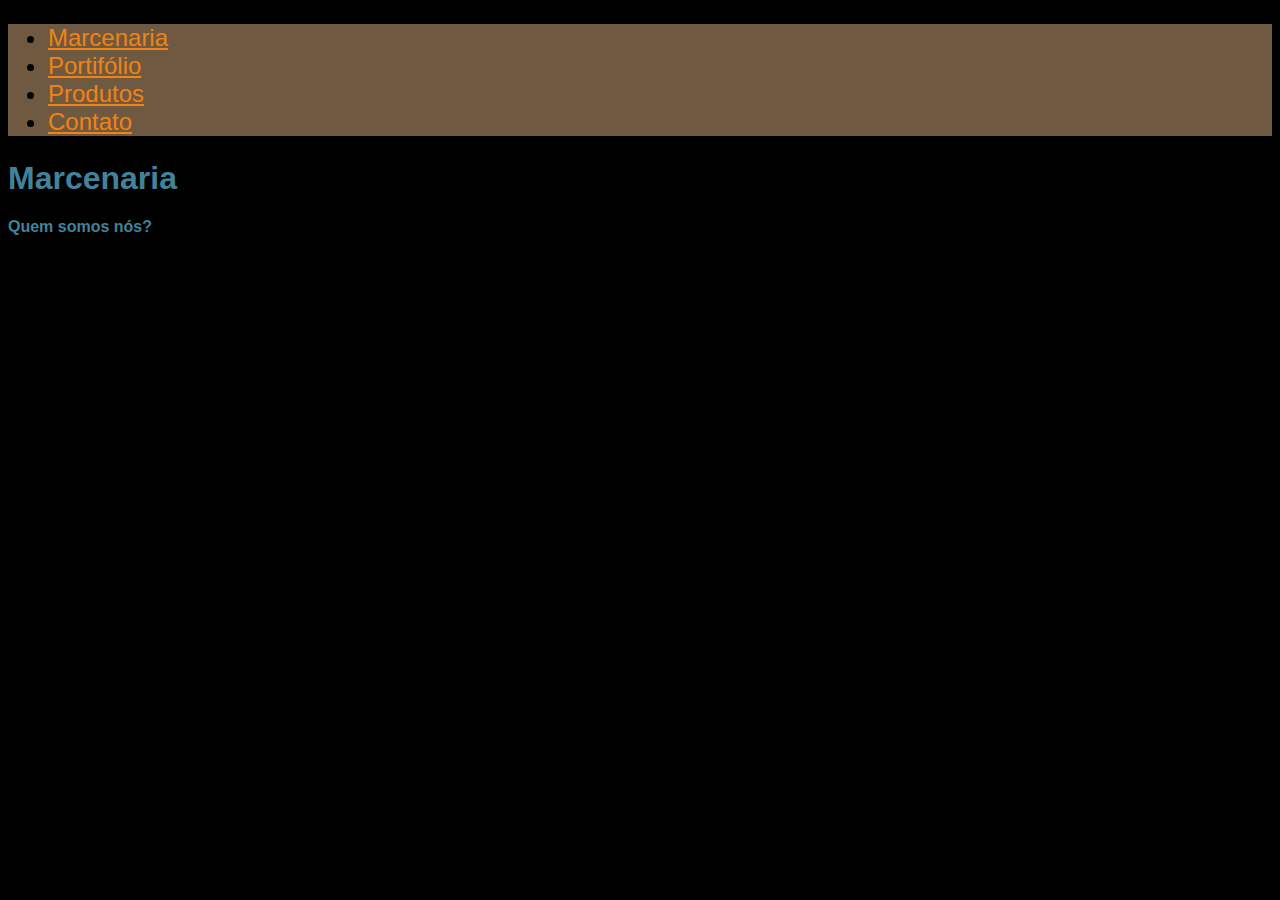
<file: index.html>
<!DOCTYPE html>
<html lang="pt-br">
<head>
    <meta charset="UTF-8">
    <meta http-equiv="X-UA-Compatible" content="IE=edge">
    <meta name="viewport" content="width=device-width, initial-scale=1.0">
    <link href="https://cdn.jsdelivr.net/npm/bootstrap@5.3.2/dist/css/bootstrap.min.css" rel="stylesheet" integrity="sha384-T3c6CoIi6uLrA9TneNEoa7RxnatzjcDSCmG1MXxSR1GAsXEV/Dwwykc2MPK8M2HN" crossorigin="anonymous">
    <link rel="stylesheet" href="style.css">
    <title>Marcenaria</title>
</head>
<body>
    <header class="header">
        <div class="container_header">
          <ul class="nav nav-tabs">
            <li class="nav-item">
              <a class="nav-link active" aria-current="page" href="index.html">Marcenaria</a>
            </li>
            <li class="nav-item">
              <a class="nav-link" href="portifolio.html">Portifólio</a>
            </li>
            <li class="nav-item">
              <a class="nav-link" href="produtos.html">Produtos</a>
            </li>
            <li class="nav-item">
                <a class="nav-link" href="contato.html">Contato</a>
              </li>
          </ul>
        </div>
      </header>

      <h1>Marcenaria</h1>
      <h2>Quem somos nós?</h2>





    <script src="https://cdn.jsdelivr.net/npm/bootstrap@5.3.2/dist/js/bootstrap.bundle.min.js" integrity="sha384-C6RzsynM9kWDrMNeT87bh95OGNyZPhcTNXj1NW7RuBCsyN/o0jlpcV8Qyq46cDfL" crossorigin="anonymous"></script>
</body>
</html>
</file>
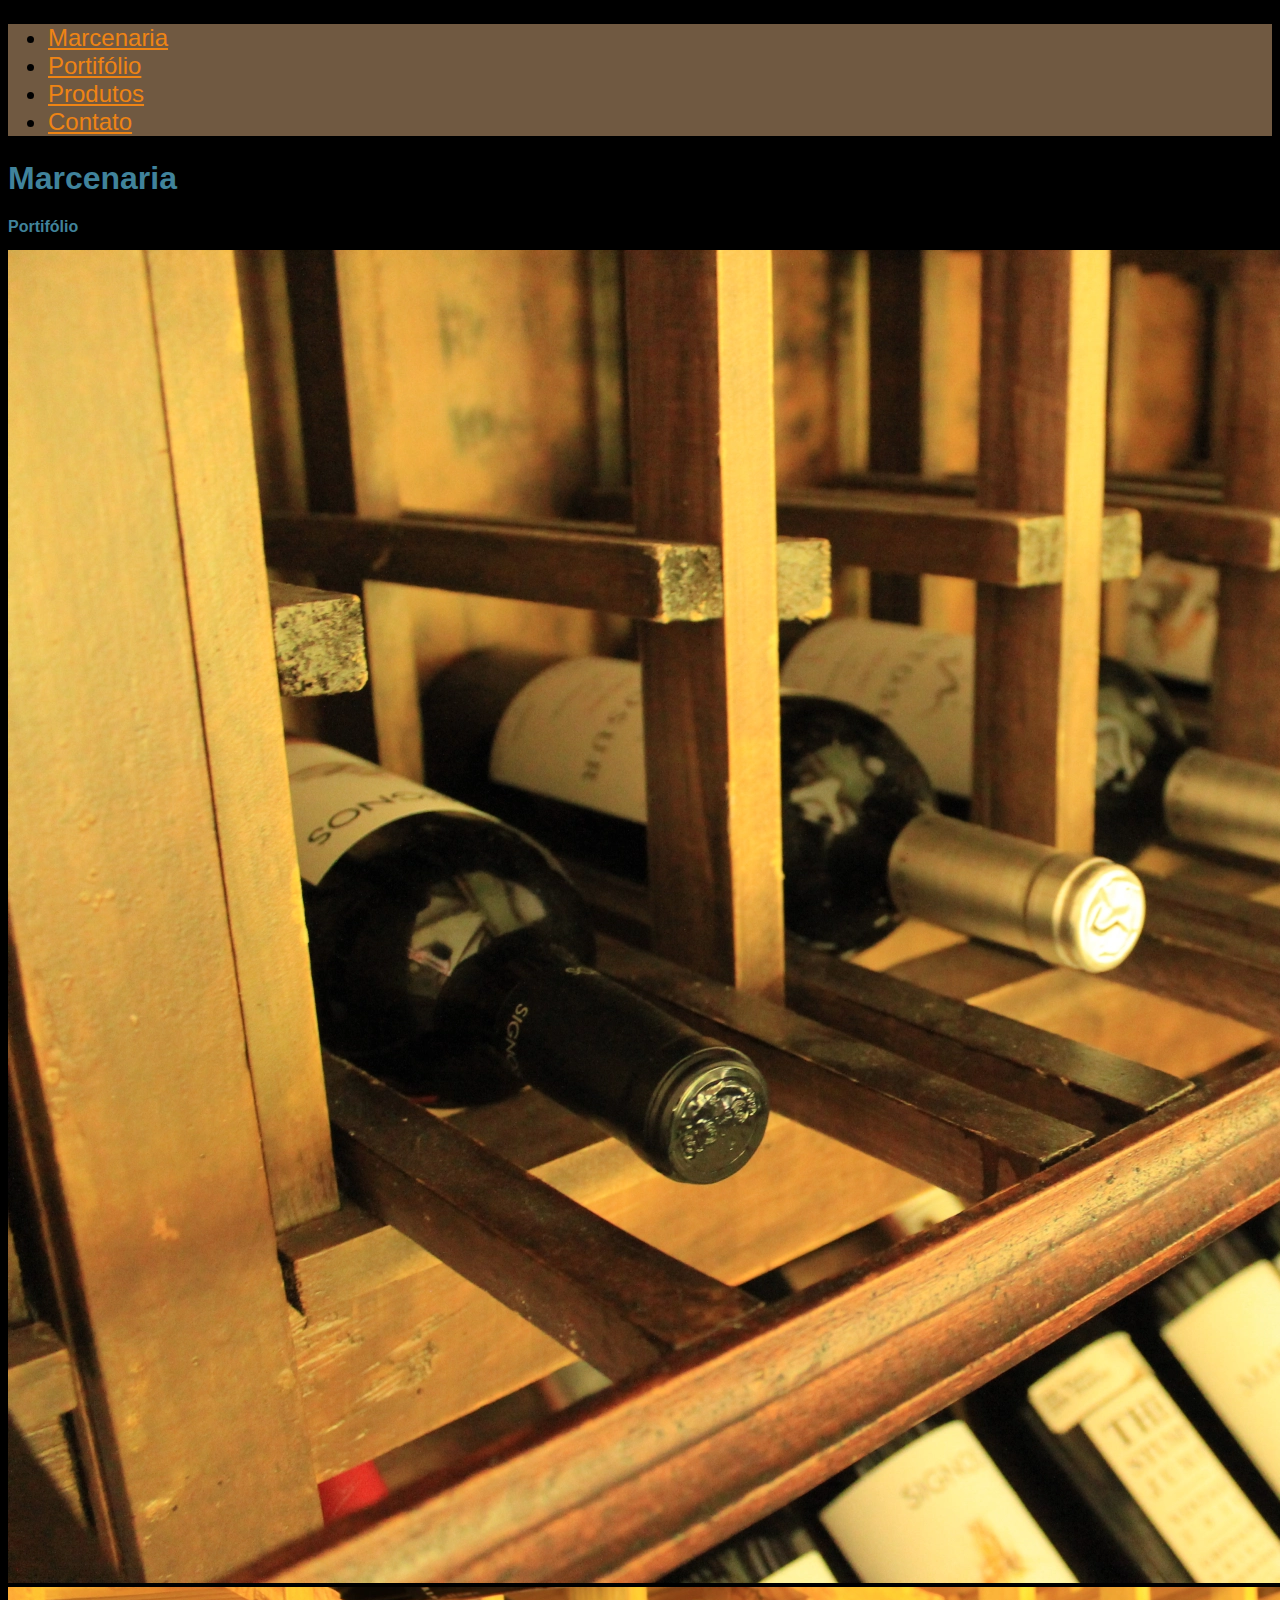
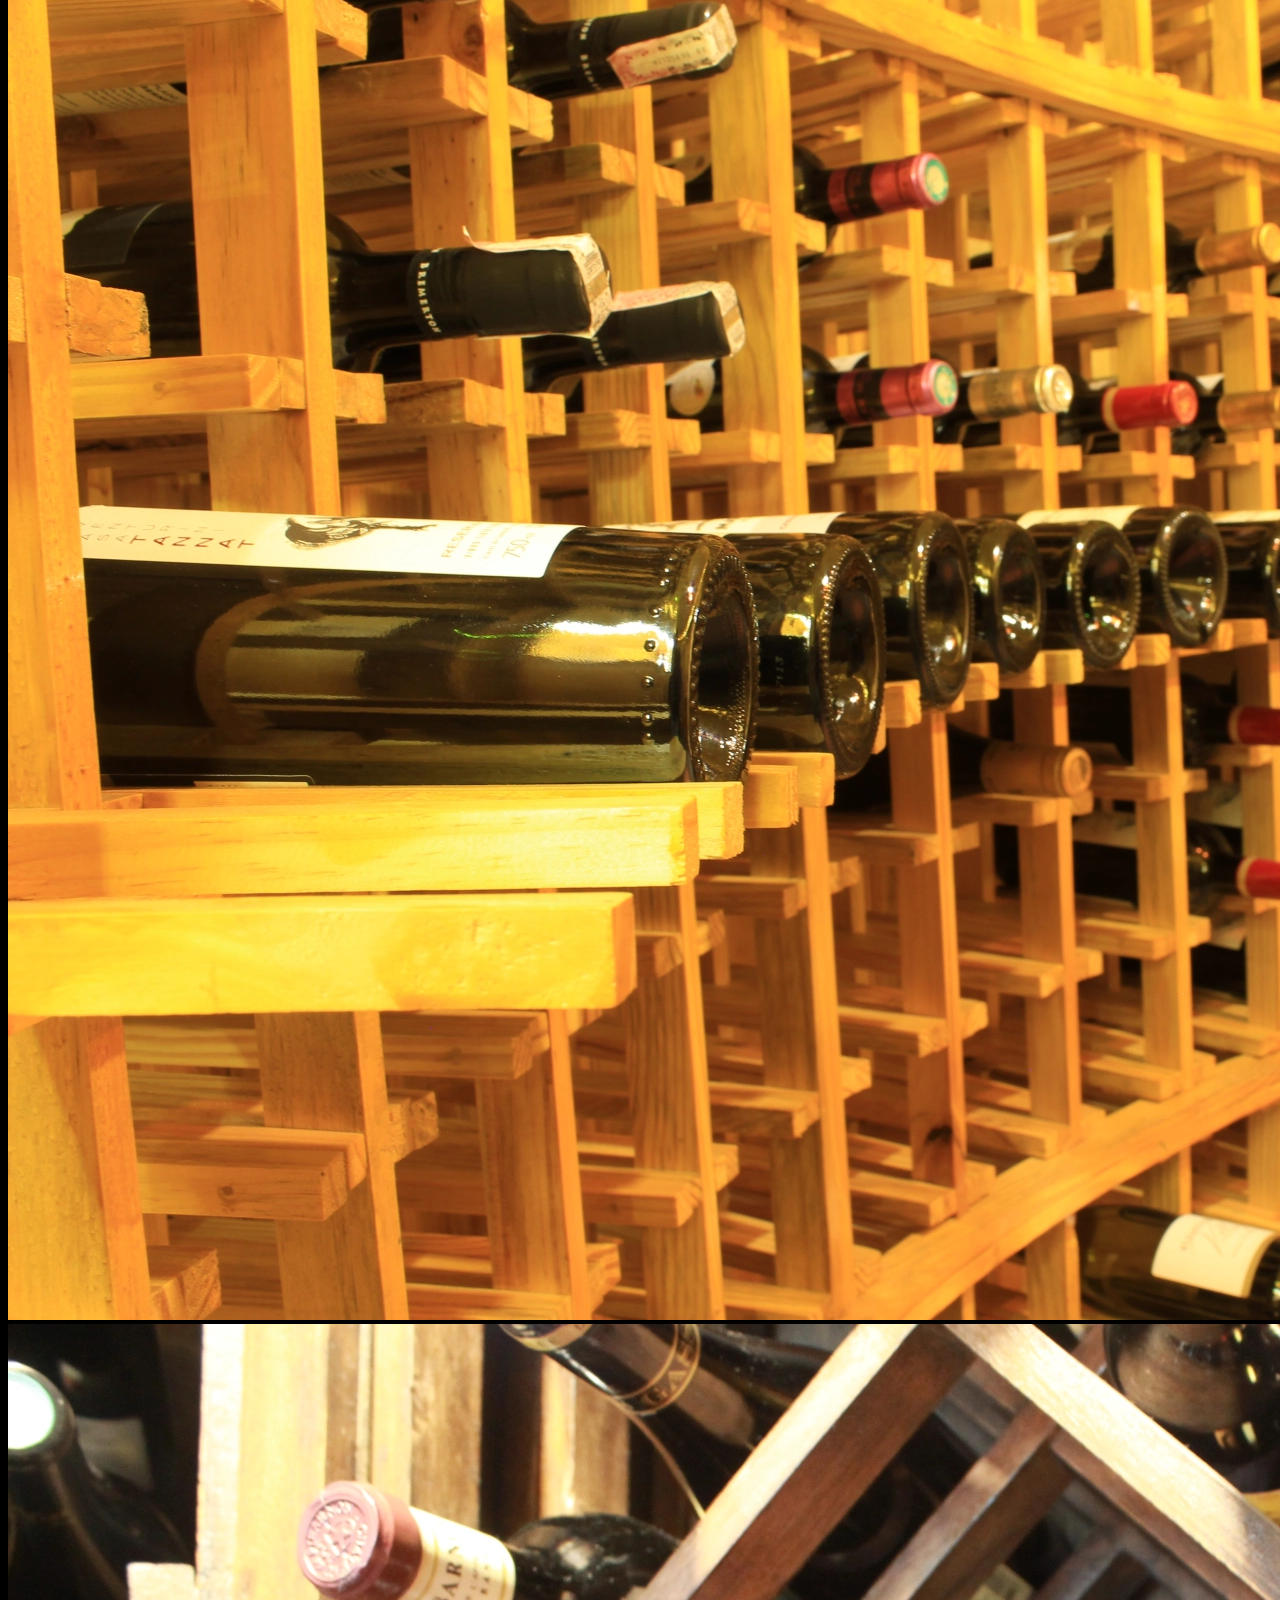
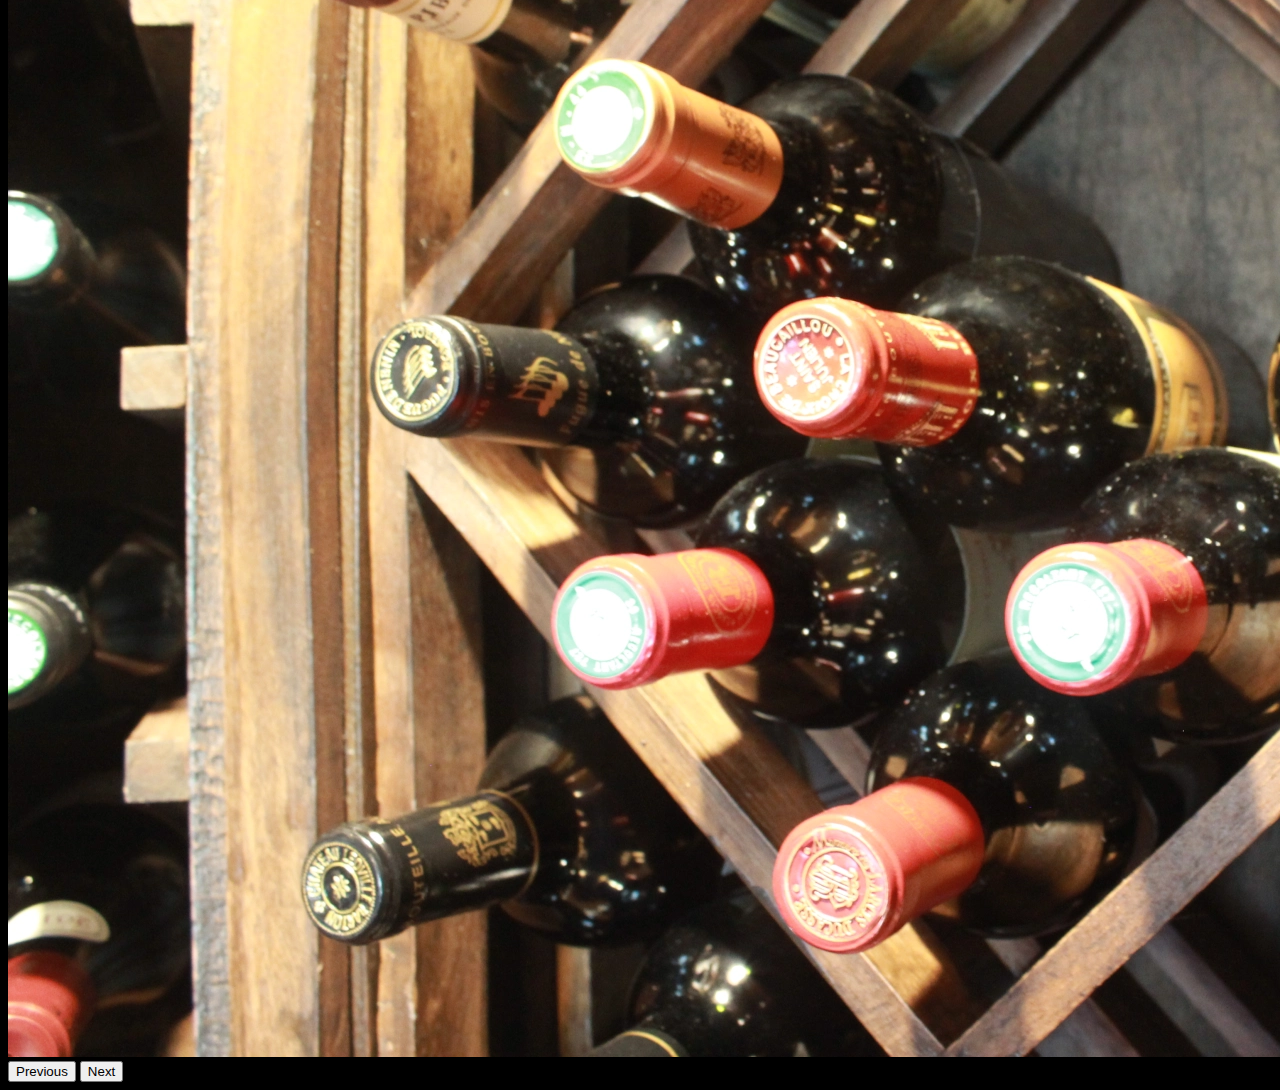
<file: portifolio.html>
<!DOCTYPE html>
<html lang="pt-br">
<head>
    <meta charset="UTF-8">
    <meta http-equiv="X-UA-Compatible" content="IE=edge">
    <meta name="viewport" content="width=device-width, initial-scale=1.0">
    <link href="https://cdn.jsdelivr.net/npm/bootstrap@5.3.2/dist/css/bootstrap.min.css" rel="stylesheet" integrity="sha384-T3c6CoIi6uLrA9TneNEoa7RxnatzjcDSCmG1MXxSR1GAsXEV/Dwwykc2MPK8M2HN" crossorigin="anonymous">
    <link rel="stylesheet" href="style.css">
    <title>Marcenaria</title>
</head>
<body>
    <header class="header">
        <div class="container_header">
          <ul class="nav nav-tabs">
            <li class="nav-item">
              <a class="nav-link" href="index.html">Marcenaria</a>
            </li>
            <li class="nav-item">
              <a class="nav-link active" aria-current="page" href="portifolio.html">Portifólio</a>
            </li>
            <li class="nav-item">
              <a class="nav-link" href="produtos.html">Produtos</a>
            </li>
            <li class="nav-item">
                <a class="nav-link" href="contato.html">Contato</a>
              </li>
          </ul>
        </div>
      </header>

      <h1>Marcenaria</h1>
      <h2>Portifólio</h2>

      <div id="carouselExample" class="carousel slide">
        <div class="carousel-inner">
          <div class="carousel-item active">
            <img src="image/img_7405.webp" class="d-block w-100" alt="foto de uma adega com garrafas de vinho">
          </div>
          <div class="carousel-item">
            <img src="image/img_7461.webp" class="d-block w-100" alt="foto de uma adega com garrafas de vinho">
          </div>
          <div class="carousel-item">
            <img src="image/img_8358.webp" class="d-block w-100" alt="foto de uma adega com garrafas de vinho">
          </div>
        </div>
        <button class="carousel-control-prev" type="button" data-bs-target="#carouselExample" data-bs-slide="prev">
          <span class="carousel-control-prev-icon" aria-hidden="true"></span>
          <span class="visually-hidden">Previous</span>
        </button>
        <button class="carousel-control-next" type="button" data-bs-target="#carouselExample" data-bs-slide="next">
          <span class="carousel-control-next-icon" aria-hidden="true"></span>
          <span class="visually-hidden">Next</span>
        </button>
      </div>



    <script src="https://cdn.jsdelivr.net/npm/bootstrap@5.3.2/dist/js/bootstrap.bundle.min.js" integrity="sha384-C6RzsynM9kWDrMNeT87bh95OGNyZPhcTNXj1NW7RuBCsyN/o0jlpcV8Qyq46cDfL" crossorigin="anonymous"></script>
</body>
</html>
</file>
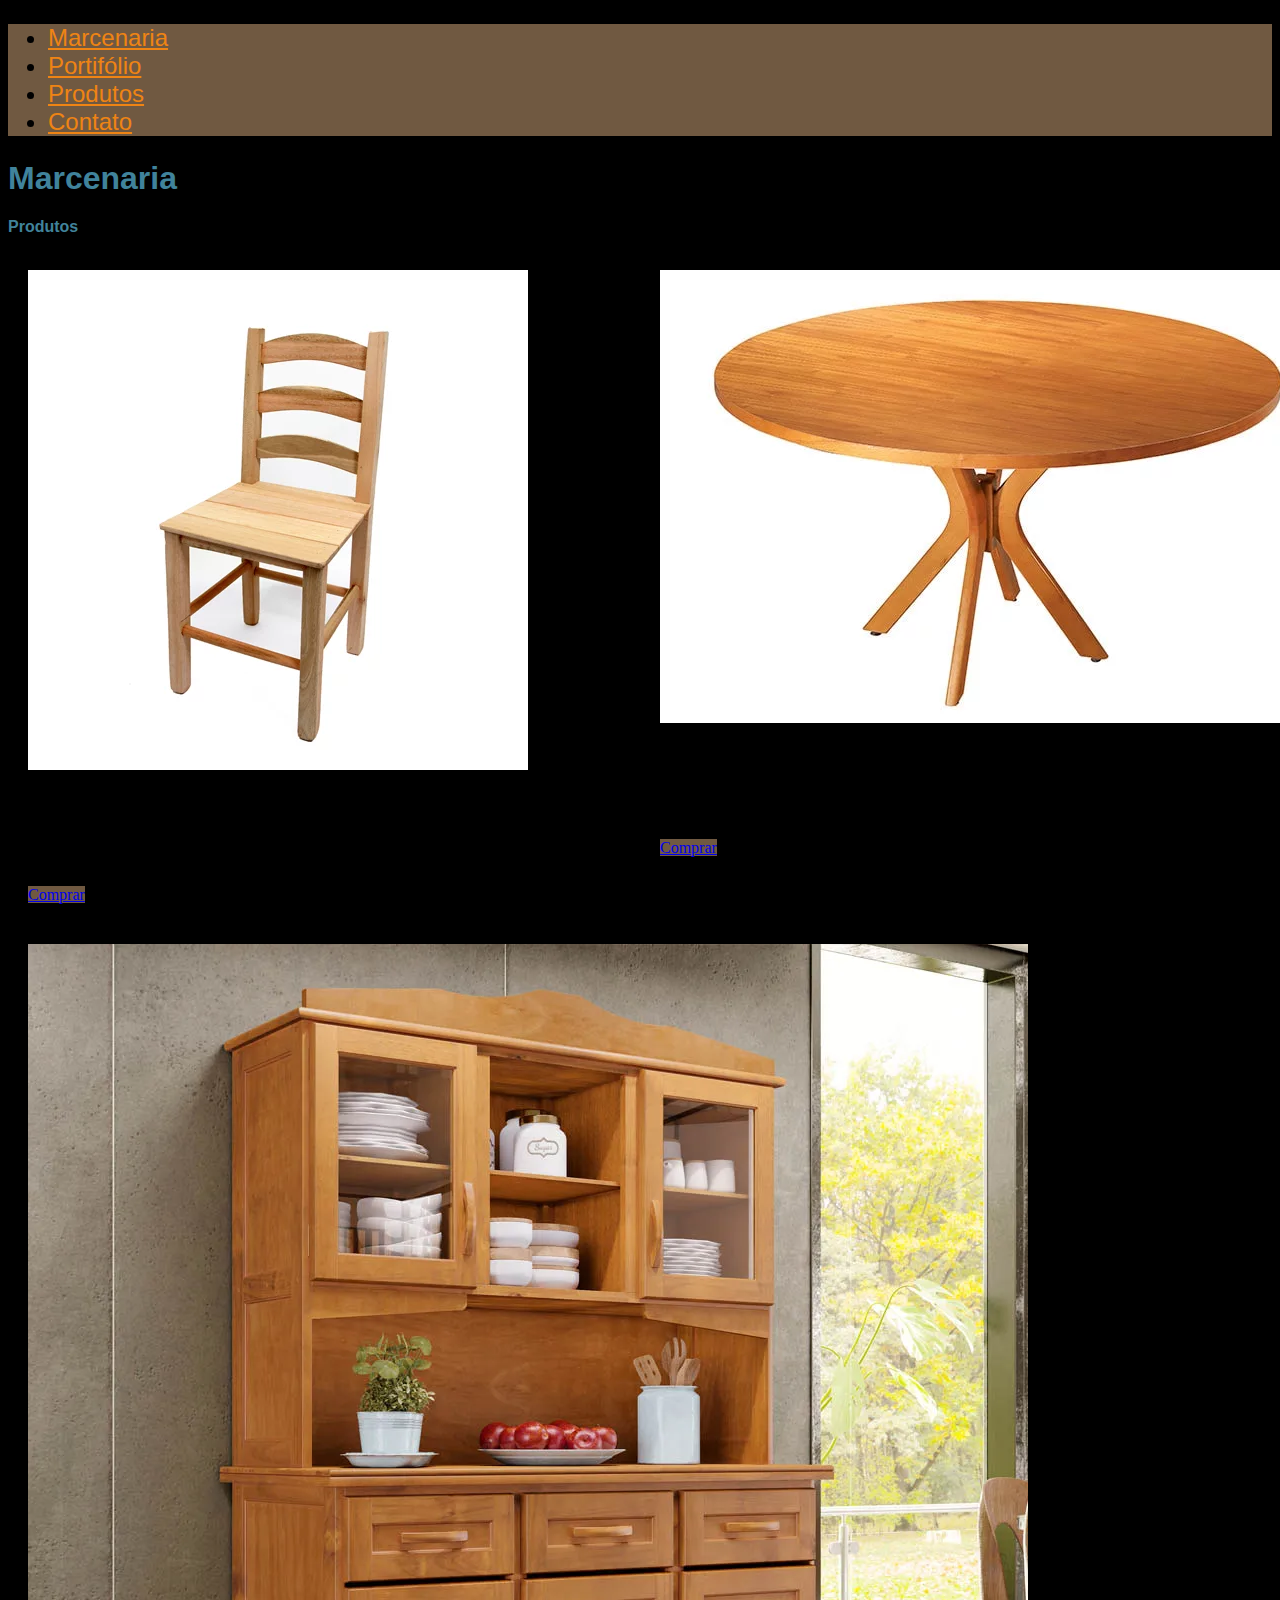
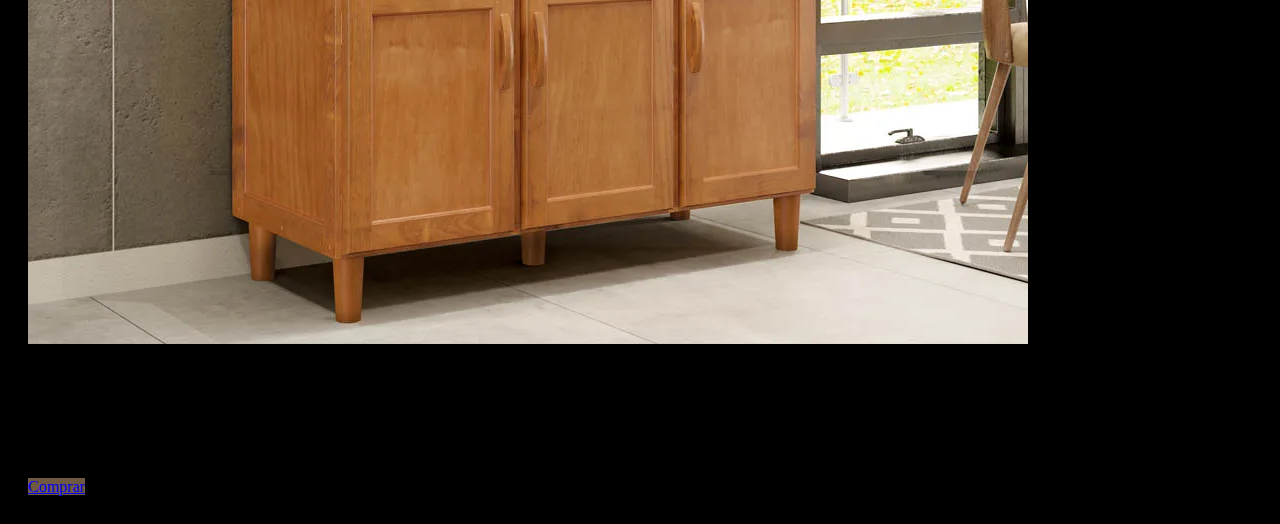
<file: produtos.html>
<!DOCTYPE html>
<html lang="pt-br">
<head>
    <meta charset="UTF-8">
    <meta http-equiv="X-UA-Compatible" content="IE=edge">
    <meta name="viewport" content="width=device-width, initial-scale=1.0">
    <link href="https://cdn.jsdelivr.net/npm/bootstrap@5.3.2/dist/css/bootstrap.min.css" rel="stylesheet" integrity="sha384-T3c6CoIi6uLrA9TneNEoa7RxnatzjcDSCmG1MXxSR1GAsXEV/Dwwykc2MPK8M2HN" crossorigin="anonymous">
    <link rel="stylesheet" href="style.css">
    <title>Marcenaria</title>
</head>
<body>
    <header class="header">
        <div class="container_header">
          <ul class="nav nav-tabs">
            <li class="nav-item">
              <a class="nav-link" href="index.html">Marcenaria</a>
            </li>
            <li class="nav-item">
              <a class="nav-link" href="portifolio.html">Portifólio</a>
            </li>
            <li class="nav-item">
              <a class="nav-link active" class="nav-link active" aria-current="page" href="produtos.html">Produtos</a>
            </li>
            <li class="nav-item">
                <a class="nav-link" href="contato.html">Contato</a>
              </li>
          </ul>
        </div>
      </header>

      <h1>Marcenaria</h1>
      <h2>Produtos</h2>
        <div class="grid_produtos">
          <div class="card" style="width: 18rem;">
            <img src="image/cadeira.webp" class="card-img-top" alt="...">
            <div class="card-body">
              <h5 class="card-title">Cadeira</h5>
              <p class="card-text">Cadeira simples, com encosto para as costas e feita de madeira.</p>
              <a href="#" class="btn btn-primary">Comprar</a>
            </div>
          </div>
            <div class="card" style="width: 18rem;">
                <img src="image/mesa.webp" class="card-img-top" alt="...">
                <div class="card-body">
                  <h5 class="card-title">Mesa </h5>
                  <p class="card-text">Mesa redonda feita de madeira com espaço para ser utilizada com até quatro cadeiras.</p>
                  <a href="#" class="btn btn-primary">Comprar</a>
                </div>
              </div>
                <div class="card" style="width: 18rem;">
            <img src="image/armario_cozinha.webp" class="card-img-top" alt="...">
            <div class="card-body">
              <h5 class="card-title">Armário</h5>
              <p class="card-text">Armário de cozinha em madeira com três portas e três gavetas na prte de baixo  duas portas de vidor na parte de cima.</p>
              <a href="#" class="btn btn-primary">Comprar</a>
            </div>
          </div>
        </div>
      



    <script src="https://cdn.jsdelivr.net/npm/bootstrap@5.3.2/dist/js/bootstrap.bundle.min.js" integrity="sha384-C6RzsynM9kWDrMNeT87bh95OGNyZPhcTNXj1NW7RuBCsyN/o0jlpcV8Qyq46cDfL" crossorigin="anonymous"></script>
</body>
</html>
</file>
<file: style.css>
body{
    background-color: black;
}
.container_header{
    font-family: Verdana, Geneva, Tahoma, sans-serif;
    background-color: #705941;
    font-size:x-large;
    
}

.nav-link{
    color: #ef8414;
}

.nav-link:hover{
    color: #b0773a;
}
.nav-link:active{
    background-color: #705941;
}

h1{
    font-family: Verdana, Geneva, Tahoma, sans-serif;
    color: #40839b;
}

h2{
    font-family: Verdana, Geneva, Tahoma, sans-serif;
    color: #40839b;
    font-size: medium;
}

.text{
    font-family: Verdana, Geneva, Tahoma, sans-serif;
    color: #40839b;

}
.btn{
    background-color: #705941;
}
.btn:hover{
    background-color: #b0773a;
}

.grid_produtos{
    display: grid;
    grid-template-columns: 1fr 1fr;
    
}
.card{
    margin: 20px;
    
}
</file>
